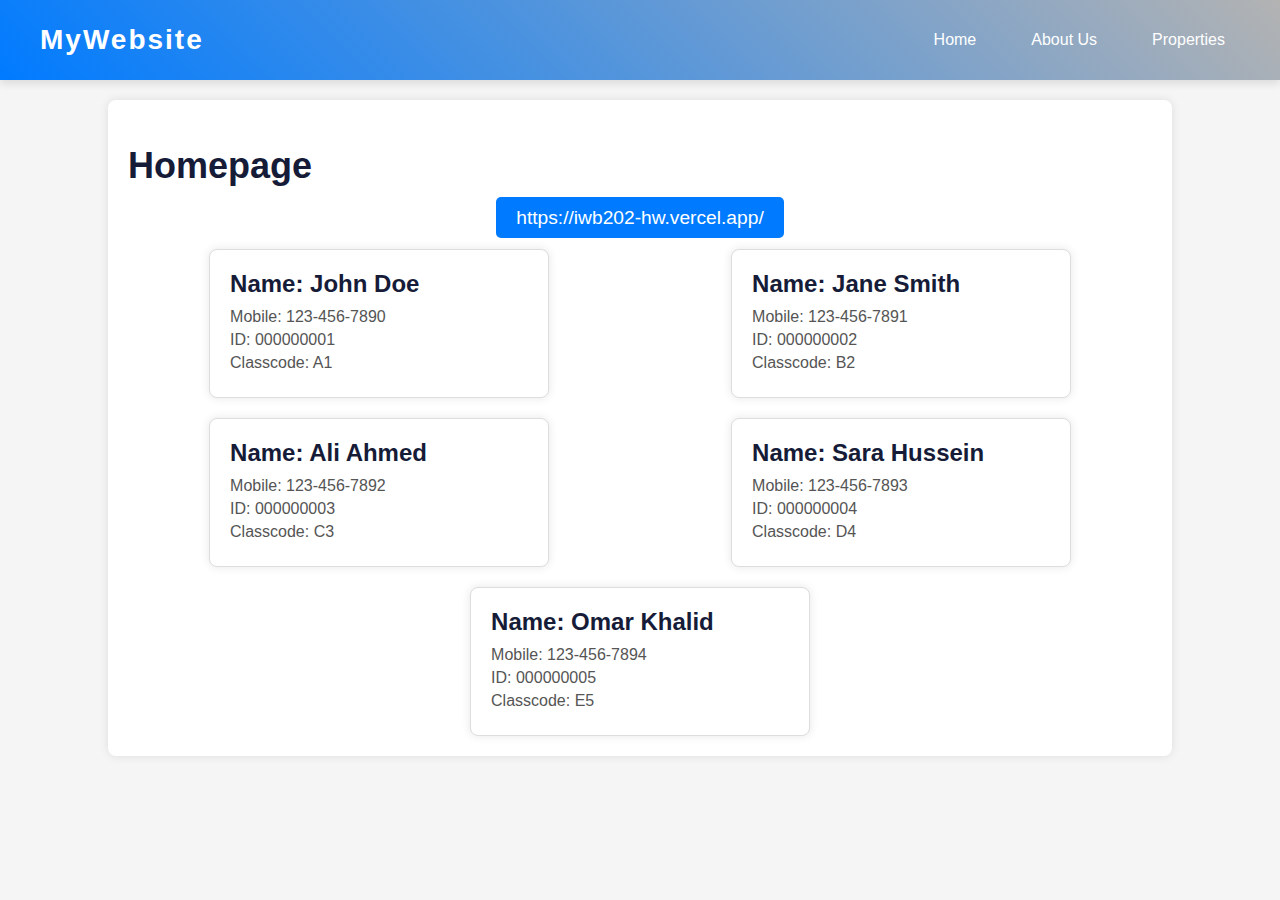
<file: index.html>
<!DOCTYPE html>
<html lang="arb" dir="ltr">
<head>
    <meta charset="UTF-8">
    <meta name="viewport" content="width=device-width, initial-scale=1.0">
    <title>Syrian Real Estate</title>
    <link rel="stylesheet" href="style.css">
</head>
<body class="home-body">
    <header>
        <div class="container">
            <div class="logo">
                <a href="home.html">MyWebsite</a>
            </div>
            <nav>
                <ul>
                    <li><a href="./index.html">Home</a></li>
                    <li><a href="./AboutUs.html">About Us</a></li>
                    <li><a href="./properties.html">Properties</a></li>
                </ul>
            </nav>
        </div>
    </header>
    <div class="home-page-container">
        <div class="header-image">
            <h1>Homepage</h1>
        </div>
        
        <div class="cta">
            <a href="https://iwb202-hw.vercel.app/" class="cta-link">https://iwb202-hw.vercel.app/</a>
        </div>
        
        <div class="cards-container">
            <div class="card">
                <h2 class="card-name">Name: John Doe</h2>
                <p class="card-mobile">Mobile: 123-456-7890</p>
                <p class="card-id">ID: 000000001</p>
                <p class="card-classcode">Classcode: A1</p>
            </div>
            <div class="card">
                <h2 class="card-name">Name: Jane Smith</h2>
                <p class="card-mobile">Mobile: 123-456-7891</p>
                <p class="card-id">ID: 000000002</p>
                <p class="card-classcode">Classcode: B2</p>
            </div>
            <div class="card">
                <h2 class="card-name">Name: Ali Ahmed</h2>
                <p class="card-mobile">Mobile: 123-456-7892</p>
                <p class="card-id">ID: 000000003</p>
                <p class="card-classcode">Classcode: C3</p>
            </div>
            <div class="card">
                <h2 class="card-name">Name: Sara Hussein</h2>
                <p class="card-mobile">Mobile: 123-456-7893</p>
                <p class="card-id">ID: 000000004</p>
                <p class="card-classcode">Classcode: D4</p>
            </div>
            <div class="card">
                <h2 class="card-name">Name: Omar Khalid</h2>
                <p class="card-mobile">Mobile: 123-456-7894</p>
                <p class="card-id">ID: 000000005</p>
                <p class="card-classcode">Classcode: E5</p>
            </div>
        </div>
        

    </div>
</body>
</html>
</file>
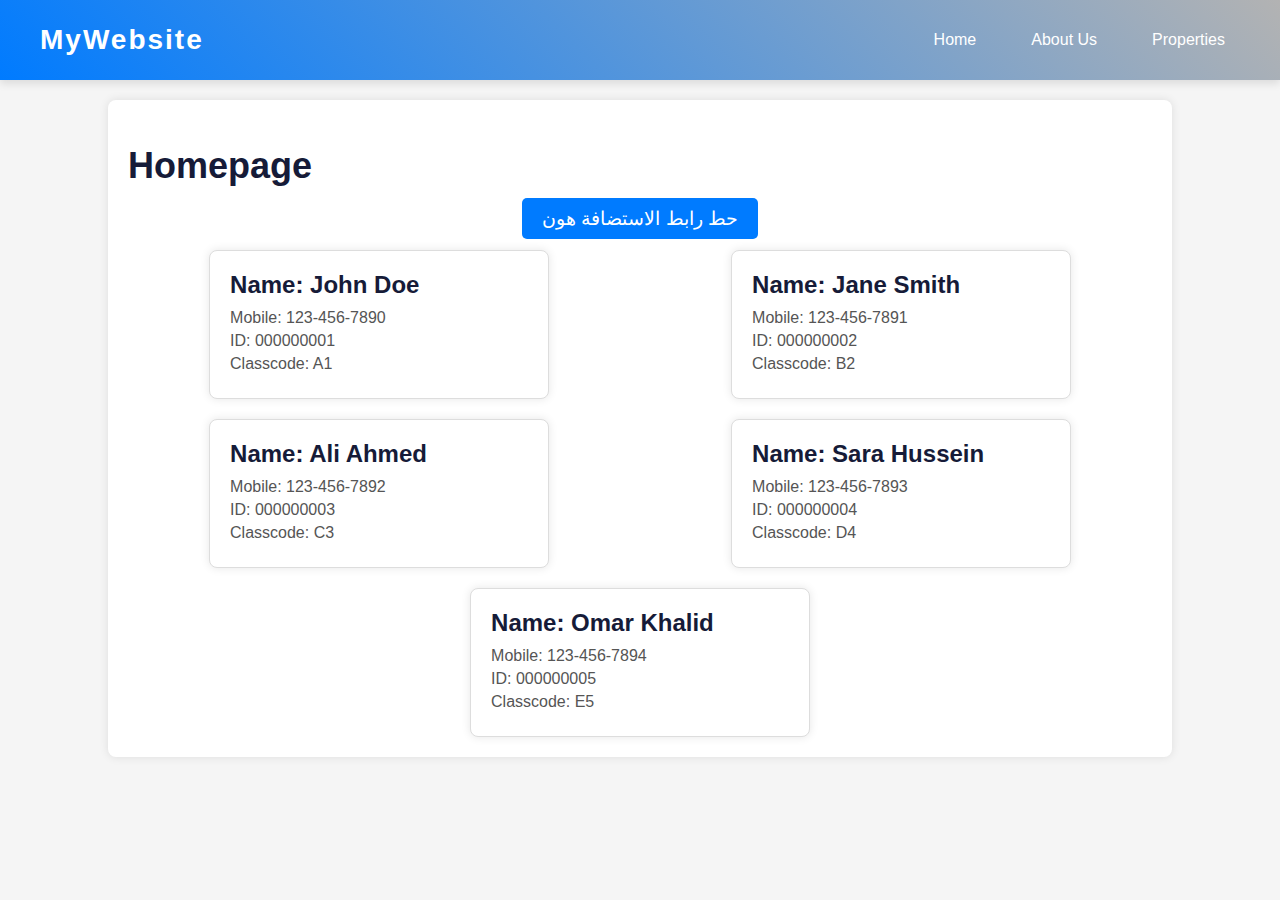
<file: home.html>
<!DOCTYPE html>
<html lang="arb" dir="ltr">
<head>
    <meta charset="UTF-8">
    <meta name="viewport" content="width=device-width, initial-scale=1.0">
    <title>Syrian Real Estate</title>
    <link rel="stylesheet" href="style.css">
</head>
<body class="home-body">
    <header>
        <div class="container">
            <div class="logo">
                <a href="home.html">MyWebsite</a>
            </div>
            <nav>
                <ul>
                    <li><a href="./home.html">Home</a></li>
                    <li><a href="./AboutUs.html">About Us</a></li>
                    <li><a href="./Properties.html">Properties</a></li>
                </ul>
            </nav>
        </div>
    </header>
    <div class="home-page-container">
        <div class="header-image">
            <h1>Homepage</h1>
        </div>
        
        <div class="cta">
            <a href="https://www.example.com" class="cta-link">حط رابط الاستضافة هون</a>
        </div>
        
        <div class="cards-container">
            <div class="card">
                <h2 class="card-name">Name: John Doe</h2>
                <p class="card-mobile">Mobile: 123-456-7890</p>
                <p class="card-id">ID: 000000001</p>
                <p class="card-classcode">Classcode: A1</p>
            </div>
            <div class="card">
                <h2 class="card-name">Name: Jane Smith</h2>
                <p class="card-mobile">Mobile: 123-456-7891</p>
                <p class="card-id">ID: 000000002</p>
                <p class="card-classcode">Classcode: B2</p>
            </div>
            <div class="card">
                <h2 class="card-name">Name: Ali Ahmed</h2>
                <p class="card-mobile">Mobile: 123-456-7892</p>
                <p class="card-id">ID: 000000003</p>
                <p class="card-classcode">Classcode: C3</p>
            </div>
            <div class="card">
                <h2 class="card-name">Name: Sara Hussein</h2>
                <p class="card-mobile">Mobile: 123-456-7893</p>
                <p class="card-id">ID: 000000004</p>
                <p class="card-classcode">Classcode: D4</p>
            </div>
            <div class="card">
                <h2 class="card-name">Name: Omar Khalid</h2>
                <p class="card-mobile">Mobile: 123-456-7894</p>
                <p class="card-id">ID: 000000005</p>
                <p class="card-classcode">Classcode: E5</p>
            </div>
        </div>
        

    </div>
</body>
</html>
</file>
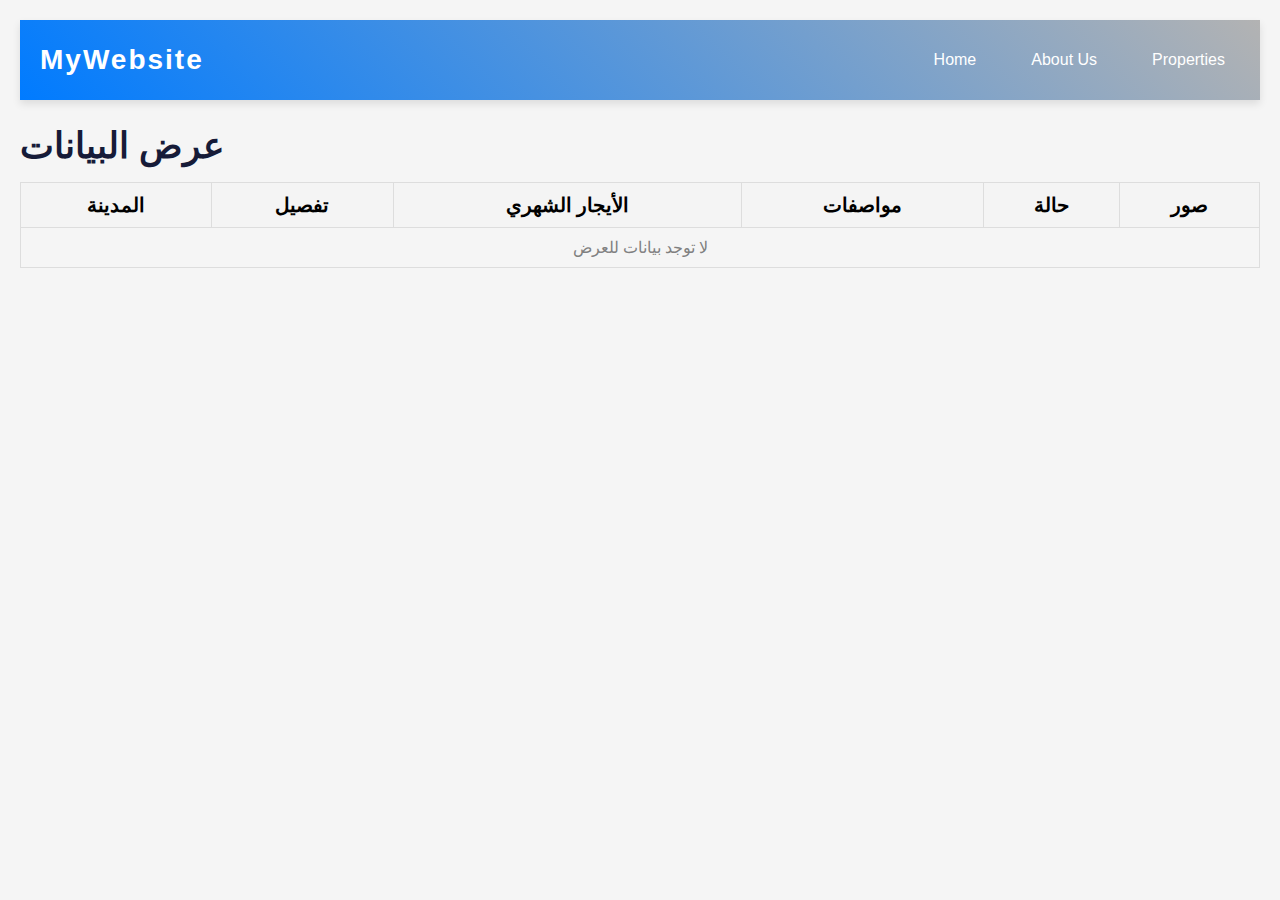
<file: productDetails.html>
<!DOCTYPE html>
<html lang="ar" dir="ltr">
<head>
    <meta charset="UTF-8">
    <meta name="viewport" content="width=device-width, initial-scale=1.0">
    <link rel="stylesheet" href="style.css">
    <title>عرض البيانات</title>
    <style>
        body {
            font-family: Arial, sans-serif;
            margin: 20px;
        }
        table {
            width: 100%;
            border-collapse: collapse;
        }
        th, td {
            padding: 10px;
            border: 1px solid #ddd;
            text-align: center;
        }
        th {
            background-color: #f4f4f4;
            color: #000;
        }
        .details-row {
            background-color: #f9f9f9;
        }

    </style>
</head>
<body>
    <header>
        <div class="container">
            <div class="logo">
                <a href="home.html">MyWebsite</a>
            </div>
            <nav>
                <ul>
                    <li><a href="./index.html">Home</a></li>
                    <li><a href="./AboutUs.html">About Us</a></li>
                    <li><a href="./Properties.html">Properties</a></li>
                </ul>
            </nav>
        </div>
    </header>
    <h1>عرض البيانات</h1>
    <table id="data-table">
        <thead>
            <tr>
                <th>المدينة</th>
                <th>تفصيل</th>
                <th>الأيجار الشهري</th>
                <th>مواصفات</th>
                <th>حالة</th>
                <th>صور</th>
            </tr>
        </thead>
        <tbody>
           
        </tbody>
    </table>

    <script>
        document.addEventListener('DOMContentLoaded', function() {
           
            const selectedData = JSON.parse(localStorage.getItem('selectedData'));
            const tableBody = document.querySelector('#data-table tbody');

          
            if (selectedData && selectedData.length > 0) {
                selectedData.forEach(item => {
                    const row = document.createElement('tr');
                    row.innerHTML = `
                        <td>${item.city}</td>
                        <td>${item.title}</td>
                        <td>${item.price} ل س </td>
                        <td>${item.detail.aria.join(', ')}</td>
                        <td>${item.detail.state.join(', ')}</td>
                        <td>
                            ${item.detail.img.map(imgSrc => `<img src="${imgSrc}" alt="img" width="100" style="margin: 5px;">`).join('')}
                        </td>
                    `;
                    tableBody.appendChild(row);
                });
            } else {
                const row = document.createElement('tr');
                row.innerHTML = `<td colspan="6">لا توجد بيانات للعرض</td>`;
                tableBody.appendChild(row);
            }
        });
    </script>
</body>
</html>
</file>
<file: style.css>
body {
     font-family: Arial, sans-serif;
     margin: 0;
     padding: 20px;
     background-color: #f4f4f9;
 }
@media (max-width: 768px) {
    .container {
        flex-direction: column;
    }

    nav ul {
        flex-direction: column;
        width: 100%;
        text-align: center;
    }

    nav ul li {
        margin: 10px 0;
    }
}


 .flex-bet {
     display: flex;
     justify-content: space-around;
     align-items: center;
 }

 .flex-col {
     display: flex;
     flex-direction: column;
     gap: 10px;
 }
/* form style  */
 .form-container {
     background-color: #fff;
     padding: 20px;
     border-radius: 8px;
     box-shadow: 0 0 10px rgba(0, 0, 0, 0.1);
     width: 100%;
     max-width: 600px;
     margin: 0 auto;
     transition: all 1s;
     overflow: hidden;
     opacity: 0;
     display: none;
 }

 .show {
     display: block;
     opacity: 1;
 }

 .form-container h1 {
     text-align: center;
     margin-bottom: 20px;
     font-size: 24px;
     color: #333;
 }

 .form-container label {
     display: block;
     margin-bottom: 5px;
     font-weight: bold;
     color: #333;
 }

 .form-container input {
     width: calc(100% - 22px);
     padding: 10px;
     margin-bottom: 15px;
     border: 1px solid #ccc;
     border-radius: 4px;
     box-sizing: border-box;
 }

 .form-container button {
     width: 100%;
     padding: 10px;
     border: none;
     border-radius: 4px;
     background-color: #007bff;
     color: #fff;
     font-size: 16px;
     cursor: pointer;
 }

 .form-container button:hover {
     background-color: #0056b3;
 }
 /* body {
    font-family: "Comic Sans MS", Arial, sans-serif;
    font-size: 18px;
    margin: 150px;
    margin-top: 0px;
    margin-bottom: 0px;
    display: grid;
} */

.page-image img {
    width: 50%;
    display: flex  ;
margin:0 auto;
}

.content {
    padding: 15px;
}
.Advertisement{
display: flex;
margin-right: 20px;
}
.textabout{
    margin-left:20px; margin-top: 0;
}
:root {
    --font-color: #161b38;
}

/* html.translated-rtl {} */

ul.level0 {
    display: flex;
    flex-wrap: nowrap;
    justify-content: center;
    align-items: center;
    margin-right: 30px;
}

li.level0 {
    margin-right: 30px;
    padding: 15px;
    list-style: none;
}

li.level0 a:visited {
    color: #0000ee;
}

h1,
h2,
h3,
h4 {
    color: var(--font-color);
    font-weight: bold;
}

h1 {
    font-size: 36px;
    margin-top: 25px;
    margin-bottom: 15px;
}

h2 {
    font-size: 28px;
    margin-top: 20px;
    margin-bottom: 15px;
}

p {
    margin: 0 0 15px;
}

.ourteam,
.connection {
    display: flex;
    flex-wrap: wrap;
}

.student,
.contact-person {
    
    display: flex;
    position: relative;
    background-color: #f8f8f8;
    margin-bottom: 30px;
    margin-right: 30px;
    box-shadow: 0 0 15px #d4d4d4;
    padding: 0 15px;
    border-radius: 25px;
}

.contact-person:last-child::after {
    display: none;
}

/* FOOTER */

footer#footer {
    position: relative;
}

footer#footer .info_footer {
    color: #fff;
    position: relative;
    background-color: #145c9c;
}

footer#footer .info_footer .inner_info_footer {
    position: relative;
    margin-top: 55px;
    margin-bottom: 28px;
    display: flex;
    flex-wrap: wrap;
    padding-top: 28px;
    padding-left: 15px;
    padding-right: 15px;
}

footer#footer .info_footer .inner_info_footer .footer-1,
footer#footer .info_footer .inner_info_footer .footer-2 {
    position: relative;
    display: flex;
}

footer#footer .info_footer .inner_info_footer .footer-1 .footer-content,
footer#footer .info_footer .inner_info_footer .footer-2 .footer-content {
    display: flex;
    position: relative;
    align-items: center;
}

footer#footer .info_footer .inner_info_footer .footer-1 .footer-content .footer-image,
footer#footer .info_footer .inner_info_footer .footer-2 .footer-content .footer-image {
    width: 57px;
    height: 60px;
    display: block;
    margin-right: 10px;
    background-repeat: no-repeat;
}

footer#footer .info_footer .inner_info_footer .footer-1 .footer-content .footer-image {
    background-image: url('images/location.png');
}

footer#footer .info_footer .inner_info_footer .footer-2 .footer-content .footer-image {
    background-image: url('images/contact.png');
}

footer#footer .info_footer .inner_info_footer .footer-2 {
    display: flex;
    align-items: center;
    position: relative;
}

footer#footer .info_footer .inner_info_footer .footer-2 p:first-child {
    margin: 0;
}

footer#footer .info_footer .inner_info_footer .footer-2 .weblink {
    display: none;
}

.layout-homepage footer#footer .info_footer .inner_info_footer .footer-2 .weblink {
    display: inline-block;
}

footer#footer .info_footer .inner_info_footer .footer-2:after {
    content: "";
    display: block;
    position: absolute;
    height: 115px;
    width: 1px;
    background-color: #fff;
    left: -30px;
}

footer#footer .info_footer .inner_info_footer>div {
    width: calc(100% / 2);
}

footer#footer .info_footer .inner_info_footer .footer-headline {
    font-size: 22px;
    font-weight: 300;
    color: #fff;
}

footer#footer .info_footer .inner_info_footer .footer-content {
    position: relative;
}

footer#footer .info_footer .inner_info_footer .footer-content:after {
    position: absolute;
    height: 50px;
    width: 1px;
    background-color: #fff;
}

footer#footer .info_footer .inner_info_footer .footer-content p {
    font-weight: 300;
}

footer#footer .info_footer .inner_info_footer a {
    color: #fff;
}

footer#footer .info_footer .inner_info_footer a:focus,
footer#footer .info_footer .inner_info_footer a:hover,
footer#footer .info_footer .inner_info_footer a:active {
    color: #145c9c;
    background-color: #fff;
    text-decoration: none;
}

footer#footer .main_footer {
    position: relative;
    background-color: #f1f1f1;
    color: #fff;
}

footer#footer .main_footer .inner_main_footer {
    display: flex;
    justify-content: space-between;
    font-size: 19px;
    padding: 13px 15px;
    color: #fff;
}

footer#footer .main_footer .inner_main_footer .MenuFooter {
    color: #000;
    margin: 0;
    padding: 0;
    display: flex;
    flex-wrap: wrap;
}

footer#footer .main_footer .inner_main_footer .MenuFooter li {
    list-style-type: none;
    padding-right: 24px;
    position: relative;
}

footer#footer .main_footer .inner_main_footer .MenuFooter li:after {
    position: absolute;
    right: 11px;
    top: 4px;
    width: 1px;
    background-color: #000;
    content: "";
    height: 13px;
}

footer#footer .main_footer .inner_main_footer .MenuFooter li.lastLi:after {
    display: none;
}

footer#footer .main_footer .inner_main_footer .MenuFooter li a {
    color: #000;
    font-weight: 400;
    text-decoration: none;
}

footer#footer .main_footer .inner_main_footer .MenuFooter li a:focus,
footer#footer .main_footer .inner_main_footer .MenuFooter li a:hover,
footer#footer .main_footer .inner_main_footer .MenuFooter li a:active,
footer#footer .main_footer .inner_main_footer .MenuFooter li a.selected {
    background-color: transparent;
    text-decoration: underline;
    color: #000;
}

footer#footer .main_footer .inner_main_footer .div_copyright {
    color: #000;
}

/* appliances */

table {
    border-collapse: collapse;
    width: 75%;
    padding: center;
    margin: 0 auto;
}

th {
    border: 3px solid #D3D3D3;
    text-align: center;
    padding: 5px;
}

th {
    color: #3170A9;
    font-size: 15pt
}

ul {
    list-style-type: disc;
}

button {
    background-color: #519bd8;
    border: 2px solid #3170A9;
    color: #000000;
    cursor: pointer;
    border-radius: 30px;
}

table {
    font-family: 'Comic Sans MS';
    border-collapse: collapse;
    padding: initial;
}

th {
    font-size: 15pt;
    color: #3170A9;
}


td,
th {
    border: 3px solid #7e777721;
    text-align: center;
    padding: 5px;
}


table:nth-of-type(2) {
    width: 50%;
    margin-top: 35px;

}

td {
    color: #808080;
}

.button {
    margin-top: 35px;
    text-align: center;
}

.button-container {
    display: none;
    margin: 5px;
    justify-content: center;
    gap: 15px;
}

.button-container button {
    background-color: #007bff;
}

.button-container a {
    color: #fff;
    text-decoration: none;
}

button {
    padding: 10px 20px;
    font-size: 16px;
    background-color: #007bff;
    color: #fff;
    border: 1px solid transparent;
    border-radius: 5px;
    cursor: pointer;
}

button:hover {
    background-color: #fff;
    color: #007bff;
    border-color: #007bff;
}

.button-container button:hover a {
    color: #007bff;
}

/* Captcha */
form {
    max-width: 600px;
    margin: 20px auto;
    background-color: #fff;
    padding: 20px;
    border-radius: 8px;
    box-shadow: 0 0 10px rgba(0, 0, 0, 0.1);
}

label {
    display: block;
    margin: 10px 0 5px;
    color: #333;
}

input {
    width: 100%;
    padding: 10px;
    margin-bottom: 10px;
    box-sizing: border-box;
    border: 1px solid #ccc;
    border-radius: 4px;
}

input[type="submit"] {
    background-color: #4caf50;
    color: #fff;
    cursor: pointer;
}

h3 {
    margin-top: 20px;
}

#captchaContainer {
    margin-top: 10px;
    display: flex;
    align-items: baseline;
}

#refreshCaptcha {
    cursor: pointer;
    color: #007bff;
}

#copyWarning {
    display: none;
    color: #ff0000;
    margin-left: 10px;
}

#captcha {
    flex: 1 0 50%;
}

#captchaInput {
    padding: 10px;
    box-sizing: border-box;
    border: 1px solid #ccc;
    border-radius: 4px;
    flex: 1 0 50%;
}

#checkCaptcha {
    width: 100%;
}

button {
    padding: 10px;
    background-color: #007bff;
    color: #fff;
    border-radius: 4px;
    cursor: pointer;
}


/* start of about  page styling */
/* General styles */
body {
    font-family: Arial, sans-serif;
    background-color: #f5f5f5;
    margin: 0;
    padding: 0;
    color: #333;
}

.home-body {
    display: flex;
    flex-direction: column;
    align-items: stretch;
}

.home-page-container {
    width: 80%;
    max-width: 1200px;
    margin: 20px auto;
    padding: 20px;
    background-color: #fff;
    border-radius: 8px;
    box-shadow: 0 0 10px rgba(0, 0, 0, 0.1);
}

/* Header styles */
header {
    background: linear-gradient(45deg, #007bff, #33333357);
    color: #fff;
    padding: 15px 0;
    box-shadow: 0 4px 8px rgba(0, 0, 0, 0.1);
}

.container {
    display: flex;
    justify-content: space-between;
    align-items: center;
    max-width: 1200px;
    margin: 0 auto;
    padding: 0 20px;
}

.logo a {
    color: #fff;
    text-decoration: none;
    font-size: 28px;
    font-weight: 700;
    letter-spacing: 2px;
}

nav ul {
    list-style: none;
    display: flex;
}

nav ul li {
    margin-left: 25px;
}

nav ul li a {
    color: #fff;
    text-decoration: none;
    font-size: 16px;
    padding: 10px 15px;
    border-radius: 25px;
    transition: background 0.3s, color 0.3s;
}

nav ul li a:hover {
    background: #007bff;
    color: #fff;
}

/* Responsive Styles */
@media (max-width: 768px) {
    .container {
        flex-direction: column;
    }

    nav ul {
        flex-direction: column;
        width: 100%;
        text-align: center;
    }

    nav ul li {
        margin: 10px 0;
    }
}

/* Call to action styles */
.cta {
    text-align: center;
    margin: 20px 0;
}

.cta-link {
    text-decoration: none;
    color: #fff;
    background-color: #007bff;
    padding: 10px 20px;
    border-radius: 5px;
    font-size: 1.2em;
}

.cta-link:hover {
    background-color: #0056b3;
}

/* Card container styles */
.cards-container {
    display: flex;
    flex-wrap: wrap;
    justify-content: space-around;
    gap: 20px;
}

.card {
    background-color: #fff;
    border: 1px solid #ddd;
    border-radius: 8px;
    padding: 20px;
    width: calc(33% - 40px);
    box-shadow: 0 0 10px rgba(0, 0, 0, 0.1);
    transition: transform 0.2s ease;
}

.card:hover {
    transform: translateY(-5px);
}

.card h2 {
    margin: 0 0 10px;
    font-size: 1.5em;
}

.card p {
    margin: 5px 0;
    color: #555;
}

@media (max-width: 768px) {
    .card {
        width: calc(50% - 40px);
    }
}

@media (max-width: 480px) {
    .card {
        width: 100%;
    }
}

/* end of about page styling */

 /* TABLE STYLE */
 table {
    width: 100%;
    border-collapse: collapse;
    margin-bottom: 20px;
}

th, td {
    padding: 12px;
    border: 1px solid #ddd;
    text-align: center;
}

th {
    background-color: #007bff;
    color: white;
}

.details-row {
    display: none;
    background-color: #f9f9f9;
}

.details-button {
    cursor: pointer;
    background-color: #007bff;
    color: white;
    border: none;
    padding: 5px 10px;
    border-radius: 5px;
}

.details-button:hover {
    background-color: #0056b3;
}

button {
    padding: 10px 15px;
    cursor: pointer;
    border: none;
    background-color: #007bff;
    color: white;
    border-radius: 5px;
    margin-top: 10px;
}

button:hover {
    background-color: #0056b3;
}
</file>
